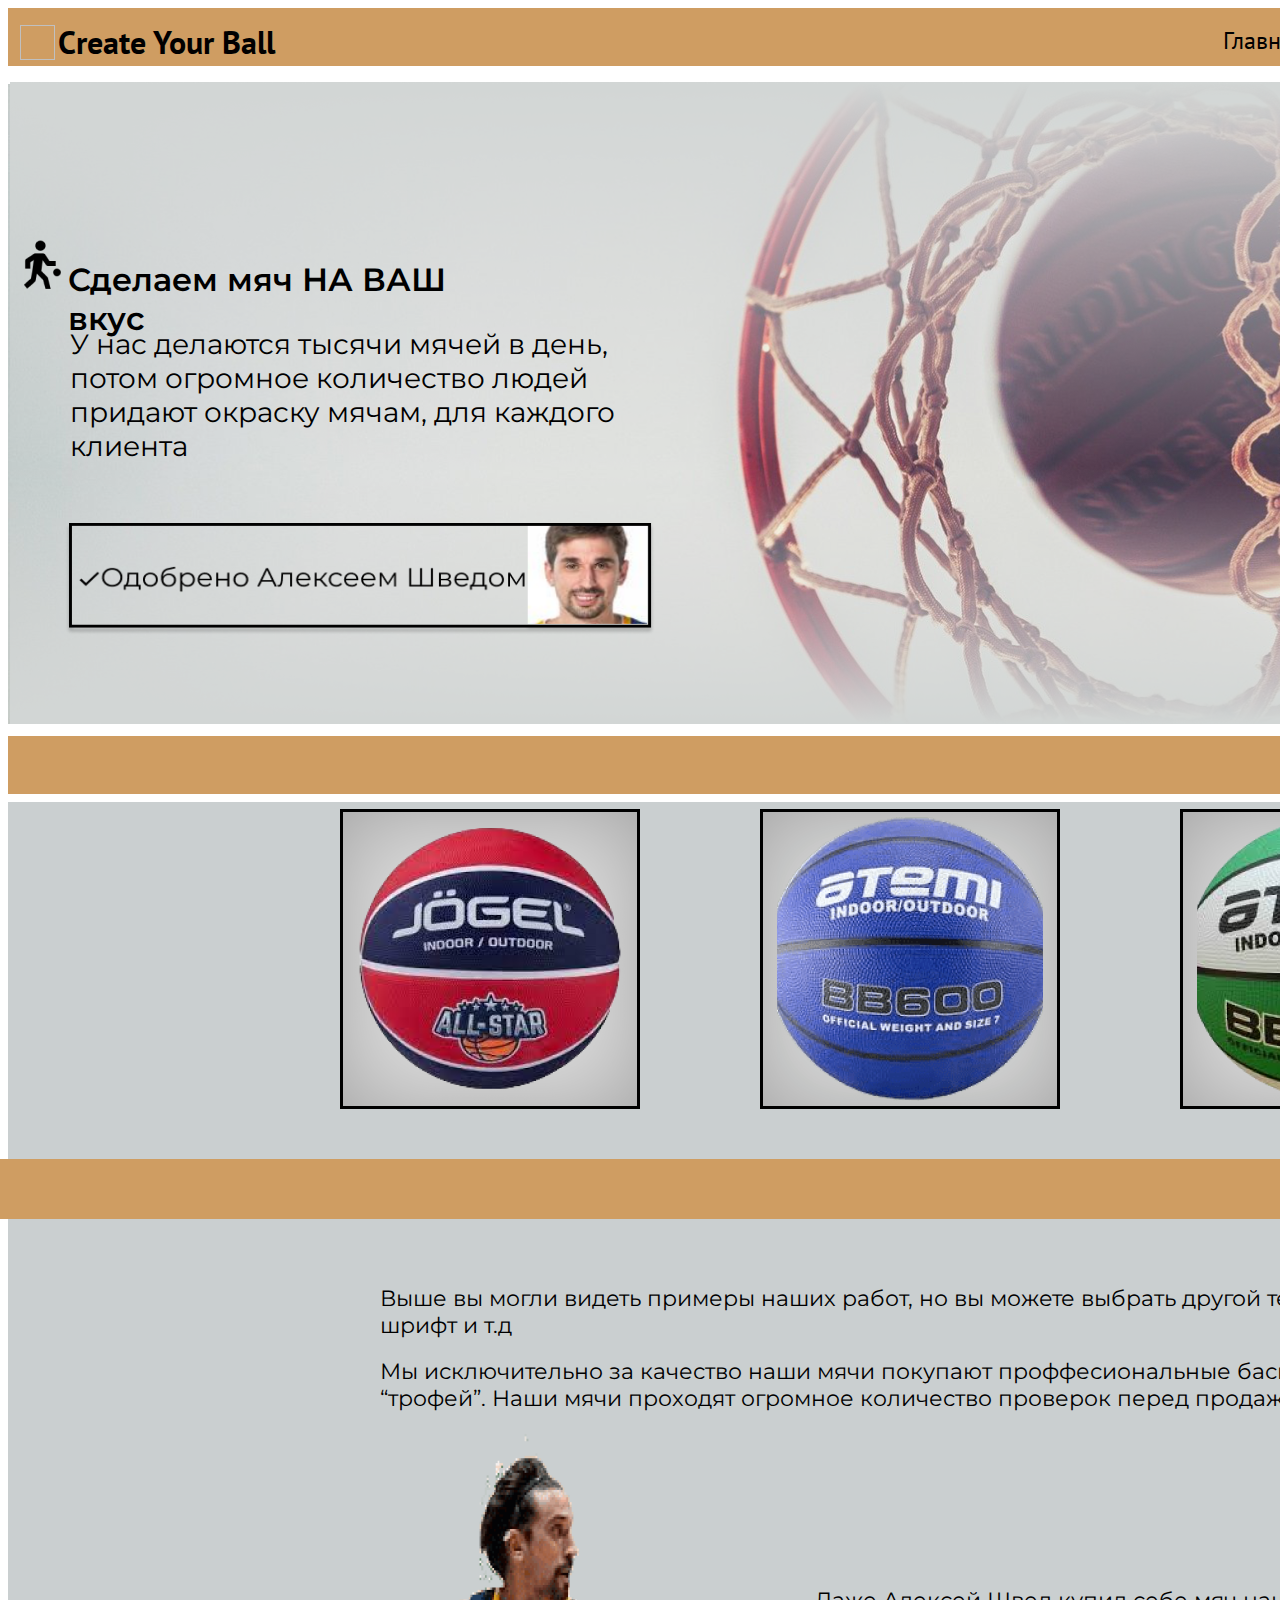
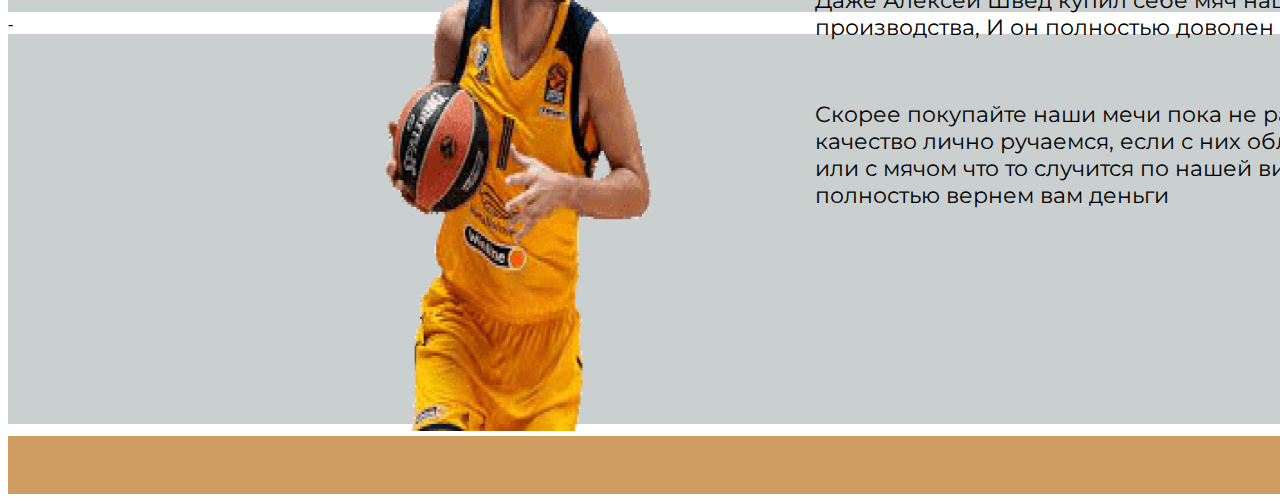
<file: index.html>
<!DOCTYPE html>
<html lang="en">

<head>
    <meta charset="UTF-8">
    <meta http-equiv="X-UA-Compatible" content="IE=edge">
    <meta name="viewport" content="width=device-width, initial-scale=1.0">
    <link rel="stylesheet" href="style.css">
    <title>Document</title>
</head>

<body>
    <header>
        <article>
            <div class="start">
                <hr align="center" width="2000" size="58px" color="#CF9D62">
                <img scr="images/Sports baseball.jpg" class="logo">
                <h1 class="name">Create Your Ball</h1>
                <nav>
                    <ul class="nav">
                        <li class="home">Главная</li>
                        <li class="working">Работы</li>
                        <li class="contact">Контакты</li>
                    </ul>
                </nav>
        </article>
        <img src="images/Group 1.png" class="bg">

        <img src="images/Basketball Player.png" class="people">
        <h2 class="zag">Сделаем мяч НА ВАШ </span>вкус</h2>

        <p class="opis">У нас делаются тысячи мячей в день,
            потом огромное количество людей придают окраску мячам, для каждого клиента</p>

        <img src="images/approved.png" class="approved">
  

</div>
</header>
<main>
<article>
    <hr align="center" width="2000" size="58px" color="#CF9D62"">
<img src=" images/Rectangle 6.png" class="ney">

        <img src="images/red.png" alt="" class="group1">
        <img src="images/blue.png" alt="" class="group2">
        <img src="images/green.png" alt="" class="group3">
        <hr align="center" width="2000" size="58px" color="#CF9D62" class="liu">
        </article>
        <article>-
         
        
            <img src=" images/Rectangle 6.png">
            <p class="da">Выше вы могли видеть примеры наших работ, но вы можете выбрать другой текст, окрас, шрифт и т.д</p>
        <p class="net">Мы исключительно за качество наши мячи покупают проффесиональные баскетболисты себе как 
            “трофей”. Наши мячи проходят огромное количество проверок перед продажей вам</p>

       

            <img src="images/alex.png" class="chel">
            <p class="yes">Даже Алексей Швед купил себе мяч нашего производства,
                И он полностью доволен им.</p>
            <p class="no">Скорее покупайте наши мечи  пока не раскупили.
                За качество лично ручаемся, если с них облезнет краска или с мячом что то случится по нашей вине мы полностью вернем вам деньги</p>
                <hr align="center" width="2000" size="58px" color="#CF9D62"">
        </article>
        </main>
<footer>
    
</footer>

</body>

</html>
</file>
<file: style.css>
@import url('https://fonts.googleapis.com/css2?family=Montserrat:wght@400;500&family=PT+Sans:wght@400;700&display=swap');
@import url('https://fonts.googleapis.com/css2?family=Montserrat:wght@400;500;600&family=PT+Sans:wght@400;700&display=swap');

.name {
    position: absolute;
    width: 257px;
    height: 41px;
    left: 58px;
    top: 0px;
    font-family: 'PT Sans', sans-serif;
    font-weight: bold;
    font-size: 32px;

}

.logo {
    position: absolute;
    width: 35px;
    height: 35px;
    left: 20px;
    top: 25px;

}

.nav {
    list-style: none;
}

.contact {
    position: absolute;
    width: 98px;
    height: 31px;
    left: 1480px;
    top: 25px;
    font-family: 'PT Sans', sans-serif;
    font-weight: 400;
    font-size: 24px;
}

.working {
    position: absolute;
    width: 76px;
    height: 31px;
    left: 1354px;
    top: 25px;
    font-family: 'PT Sans', sans-serif;
    font-weight: 400;
    font-size: 24px;
}

.home {
    position: absolute;
    width: 81px;
    height: 31px;
    left: 1223px;
    top: 25px;
    font-family: 'PT Sans', sans-serif;
    font-weight: 400;
    font-size: 24px;
}

bg {
    position: absolute;
    bottom: 100px;

}



.colortext {
    color: red;
    font-family: 'Montserrat', sans-serif;
    position: absolute;
    width: 462px;
    height: 39px;
    left: 385px;
    top: 233px;

    font-family: 'Montserrat';
    font-style: normal;
    font-weight: 600;
    font-size: 32px;
}

.zag {
    font-family: 'Montserrat', sans-serif;
    position: absolute;
    width: 462px;
    height: 39px;
    left: 68px;
    top: 233px;
    font-style: normal;
    font-weight: 600;
    font-size: 32px;
}

.people {
    position: absolute;
    width: 61px;
    height: 61px;
    left: 10px;
    top: 233px;

}

.opis{
    font-family: 'Montserrat', sans-serif;
    position: absolute;
width: 590px;
height: 136px;
left: 70px;
top: 299px;
font-size:28px;
font-weight:400;
}

.approved{
    position: absolute;
width: 590px;
height: 112px;
left: 65px;
top: 523px;
}

.group1{
    position: absolute;
width: 300px;
height: 300px;
left: 340px;
top: 809px;
}

.group2{
    position: absolute;
    width: 300px;
    height: 300px;
    left: 760px;
    top: 809px;
}

.group3{
    position: absolute;
    width: 300px;
    height: 300px;
    left: 1180px;
    top: 809px;
    
}

.bg2{
    position: absolute;
    width: 1916px;
    height: 810px;
    left: 0px;
    top: 1250px;
}

.da{
    position: absolute;
width: 1076px;
height: 54px;
left: 380px;
top: 1263px;
font-family: 'Montserrat';
font-weight: 400;
font-size: 22px;


}

.net{
    position: absolute;
width: 1141px;
height: 54px;
left: 380px;
top: 1336px;

font-family: 'Montserrat';
font-weight: 400;
font-size: 22px;


}

.chel{
    position: absolute;
width: 350px;
height: 631px;
left: 337px;
top: 1400px;
}

.yes{
    position: absolute;
    width: 682px;
    height: 54px;
    left: 815px;
    top: 1565px;
    
    font-family: 'Montserrat';

    font-weight: 400;
    font-size: 22px;

    
}

.no{
    position: absolute;
    width: 643px;
    height: 108px;
    left: 815px;
    top: 1679px;
    
    font-family: 'Montserrat';
 
    font-weight: 400;
    font-size: 22px;
  
}

.ney{
    height:810px;
}

.liu{
    position: absolute;
width: 1920px;
height: 58px;
left: 0px;
top: 1151px;

}
</file>
